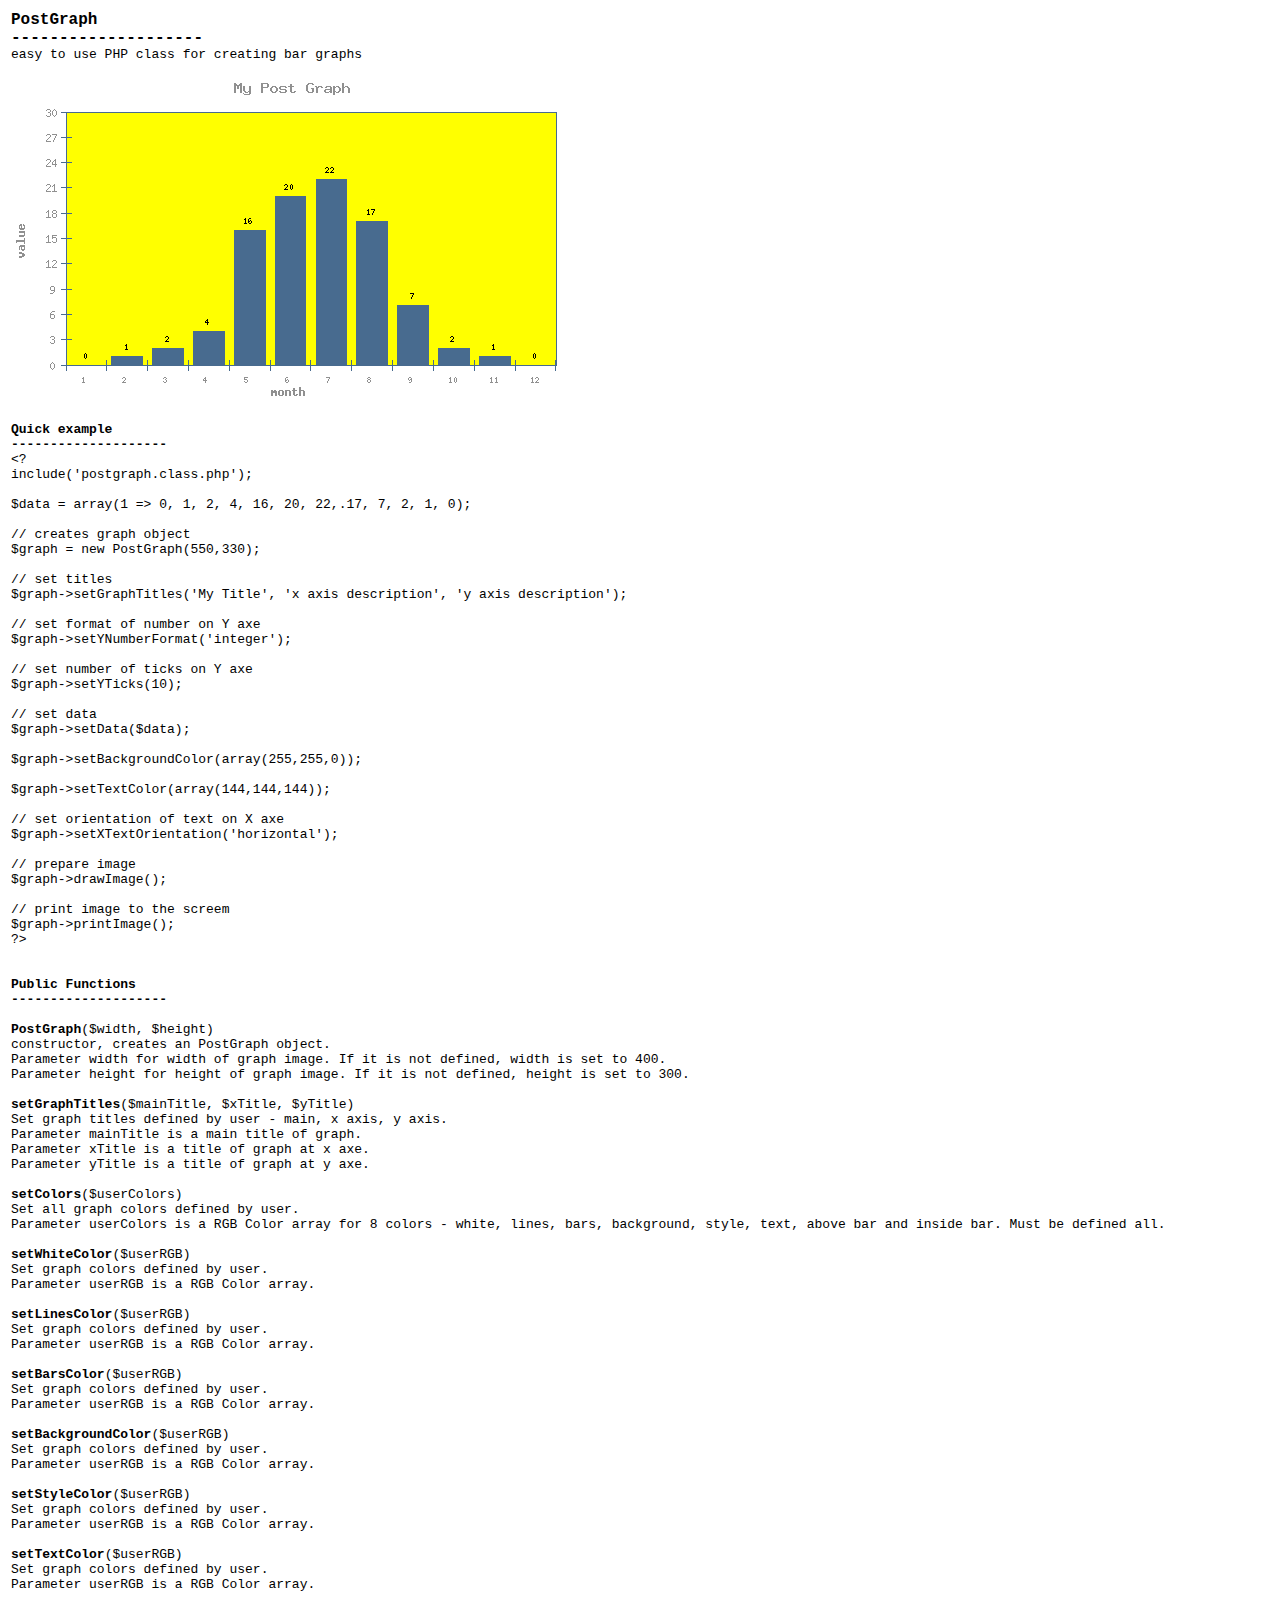
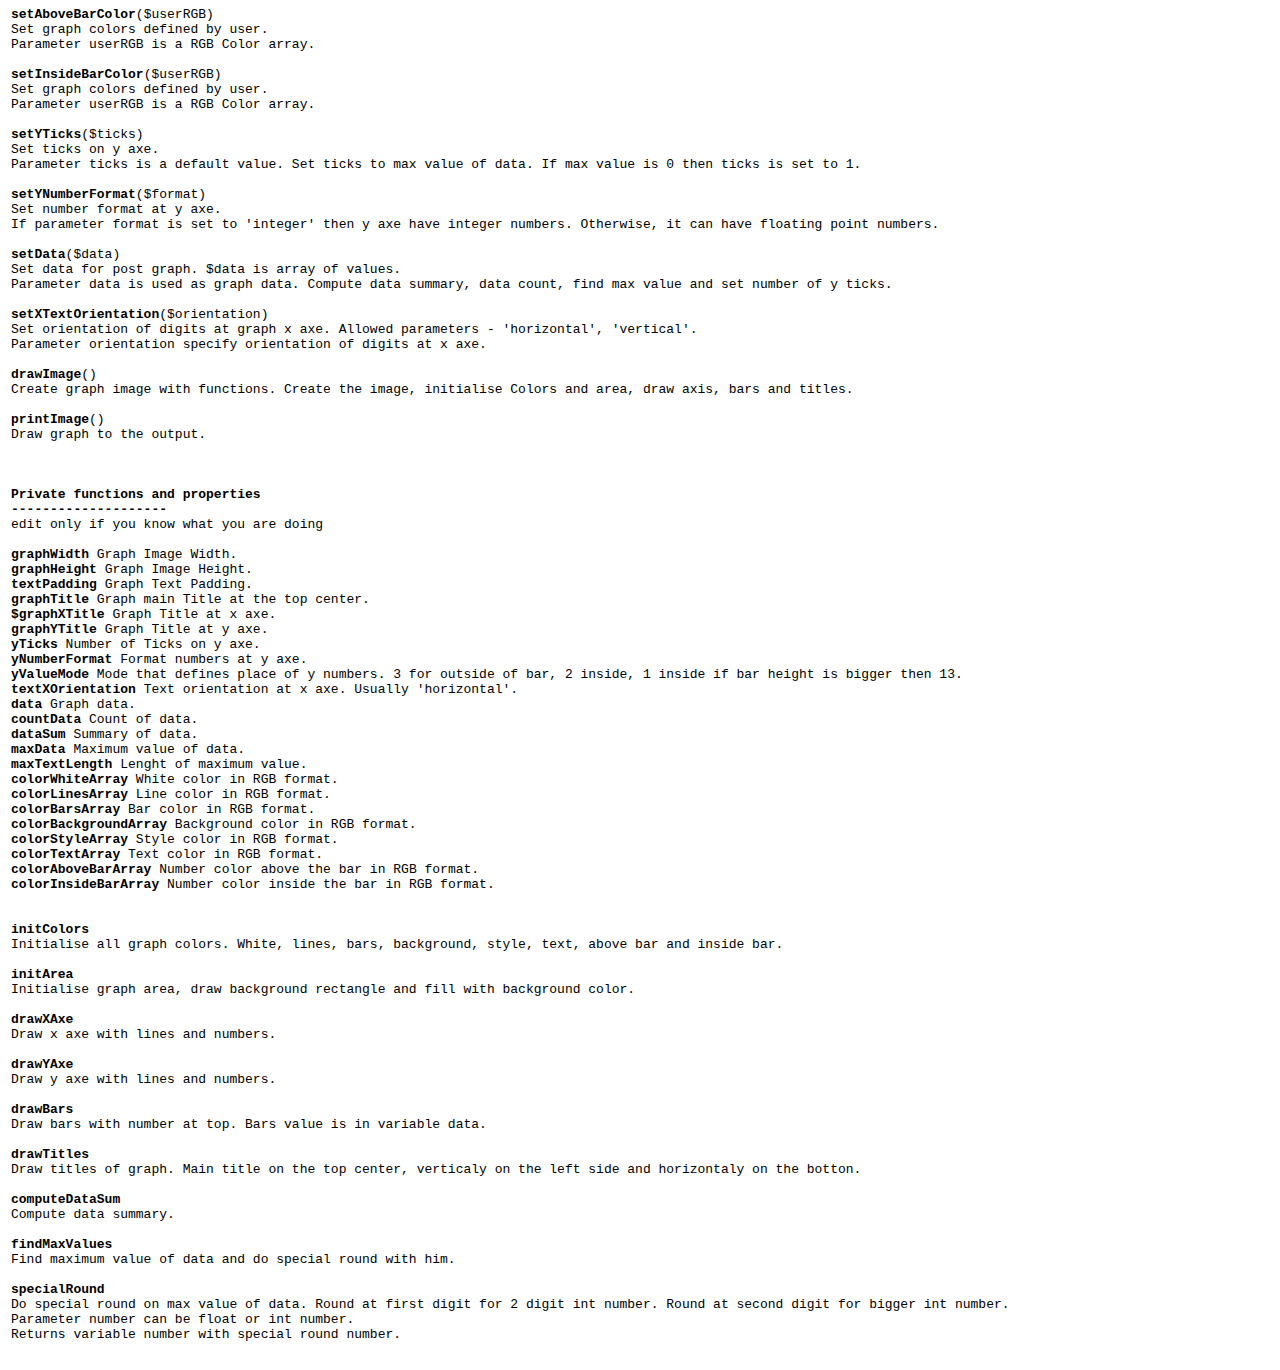
<file: image_gallery_packet/paska/postgraph_1.0/PostGraphDocumentation.html>
<!DOCTYPE HTML PUBLIC "-//W3C//DTD HTML 4.01 Transitional//EN">
<html>
  <head>
  <meta http-equiv="content-type" content="text/html; charset=windows-1250">
  <title>Post Graph documentation</title>
  </head>
  <body>
<table width=800 border=0>
<tr><td>
<pre>
<font size=4><b>PostGraph
--------------------</b></font>
easy to use PHP class for creating bar graphs
 
<img src="graph1.png" border="0">

<b>Quick example
--------------------</b>
&lt;?
include('postgraph.class.php'); 

$data = array(1 => 0, 1, 2, 4, 16, 20, 22,.17, 7, 2, 1, 0);

// creates graph object
$graph = new PostGraph(550,330);

// set titles
$graph->setGraphTitles('My Title', 'x axis description', 'y axis description');

// set format of number on Y axe
$graph->setYNumberFormat('integer');

// set number of ticks on Y axe
$graph->setYTicks(10);

// set data
$graph->setData($data);

$graph->setBackgroundColor(array(255,255,0));

$graph->setTextColor(array(144,144,144));

// set orientation of text on X axe
$graph->setXTextOrientation('horizontal');

// prepare image
$graph->drawImage();

// print image to the screem
$graph->printImage();
?&gt;


<b>Public Functions
--------------------</b>

<b>PostGraph</b>($width, $height)
constructor, creates an PostGraph object.
Parameter width for width of graph image. If it is not defined, width is set to 400.
Parameter height for height of graph image. If it is not defined, height is set to 300.

<b>setGraphTitles</b>($mainTitle, $xTitle, $yTitle)
Set graph titles defined by user - main, x axis, y axis.
Parameter mainTitle is a main title of graph.
Parameter xTitle is a title of graph at x axe.
Parameter yTitle is a title of graph at y axe.

<b>setColors</b>($userColors)
Set all graph colors defined by user.
Parameter userColors is a RGB Color array for 8 colors - white, lines, bars, background, style, text, above bar and inside bar. Must be defined all.

<b>setWhiteColor</b>($userRGB)
Set graph colors defined by user.
Parameter userRGB is a RGB Color array.

<b>setLinesColor</b>($userRGB)
Set graph colors defined by user.
Parameter userRGB is a RGB Color array.

<b>setBarsColor</b>($userRGB)
Set graph colors defined by user.
Parameter userRGB is a RGB Color array.

<b>setBackgroundColor</b>($userRGB)
Set graph colors defined by user.
Parameter userRGB is a RGB Color array.

<b>setStyleColor</b>($userRGB)
Set graph colors defined by user.
Parameter userRGB is a RGB Color array.

<b>setTextColor</b>($userRGB)
Set graph colors defined by user.
Parameter userRGB is a RGB Color array.

<b>setAboveBarColor</b>($userRGB)
Set graph colors defined by user.
Parameter userRGB is a RGB Color array.

<b>setInsideBarColor</b>($userRGB)
Set graph colors defined by user.
Parameter userRGB is a RGB Color array.

<b>setYTicks</b>($ticks)
Set ticks on y axe.
Parameter ticks is a default value. Set ticks to max value of data. If max value is 0 then ticks is set to 1.

<b>setYNumberFormat</b>($format)
Set number format at y axe.
If parameter format is set to 'integer' then y axe have integer numbers. Otherwise, it can have floating point numbers.

<b>setData</b>($data)
Set data for post graph. $data is array of values.
Parameter data is used as graph data. Compute data summary, data count, find max value and set number of y ticks.

<b>setXTextOrientation</b>($orientation)
Set orientation of digits at graph x axe. Allowed parameters - 'horizontal', 'vertical'.
Parameter orientation specify orientation of digits at x axe.

<b>drawImage</b>()
Create graph image with functions. Create the image, initialise Colors and area, draw axis, bars and titles.

<b>printImage</b>()
Draw graph to the output.



<b>Private functions and properties
--------------------</b>
edit only if you know what you are doing

<b>graphWidth</b> Graph Image Width.
<b>graphHeight</b> Graph Image Height.
<b>textPadding</b> Graph Text Padding.
<b>graphTitle</b> Graph main Title at the top center.
<b>$graphXTitle</b> Graph Title at x axe.
<b>graphYTitle</b> Graph Title at y axe.
<b>yTicks</b> Number of Ticks on y axe.
<b>yNumberFormat</b> Format numbers at y axe.
<b>yValueMode</b> Mode that defines place of y numbers. 3 for outside of bar, 2 inside, 1 inside if bar height is bigger then 13.
<b>textXOrientation</b> Text orientation at x axe. Usually 'horizontal'.
<b>data</b> Graph data.
<b>countData</b> Count of data.
<b>dataSum</b> Summary of data.
<b>maxData</b> Maximum value of data.
<b>maxTextLength</b> Lenght of maximum value.
<b>colorWhiteArray</b> White color in RGB format.
<b>colorLinesArray</b> Line color in RGB format.
<b>colorBarsArray</b> Bar color in RGB format.
<b>colorBackgroundArray</b> Background color in RGB format.
<b>colorStyleArray</b> Style color in RGB format.
<b>colorTextArray</b> Text color in RGB format.
<b>colorAboveBarArray</b> Number color above the bar in RGB format.
<b>colorInsideBarArray</b> Number color inside the bar in RGB format.


<b>initColors</b>
Initialise all graph colors. White, lines, bars, background, style, text, above bar and inside bar.

<b>initArea</b>
Initialise graph area, draw background rectangle and fill with background color.

<b>drawXAxe</b>
Draw x axe with lines and numbers.

<b>drawYAxe</b>
Draw y axe with lines and numbers.

<b>drawBars</b>
Draw bars with number at top. Bars value is in variable data.

<b>drawTitles</b>
Draw titles of graph. Main title on the top center, verticaly on the left side and horizontaly on the botton.

<b>computeDataSum</b>
Compute data summary.

<b>findMaxValues</b>
Find maximum value of data and do special round with him.

<b>specialRound</b>
Do special round on max value of data. Round at first digit for 2 digit int number. Round at second digit for bigger int number.
Parameter number can be float or int number.
Returns variable number with special round number.

</td>
</tr>
</table>
  </body>
</html>
</file>
